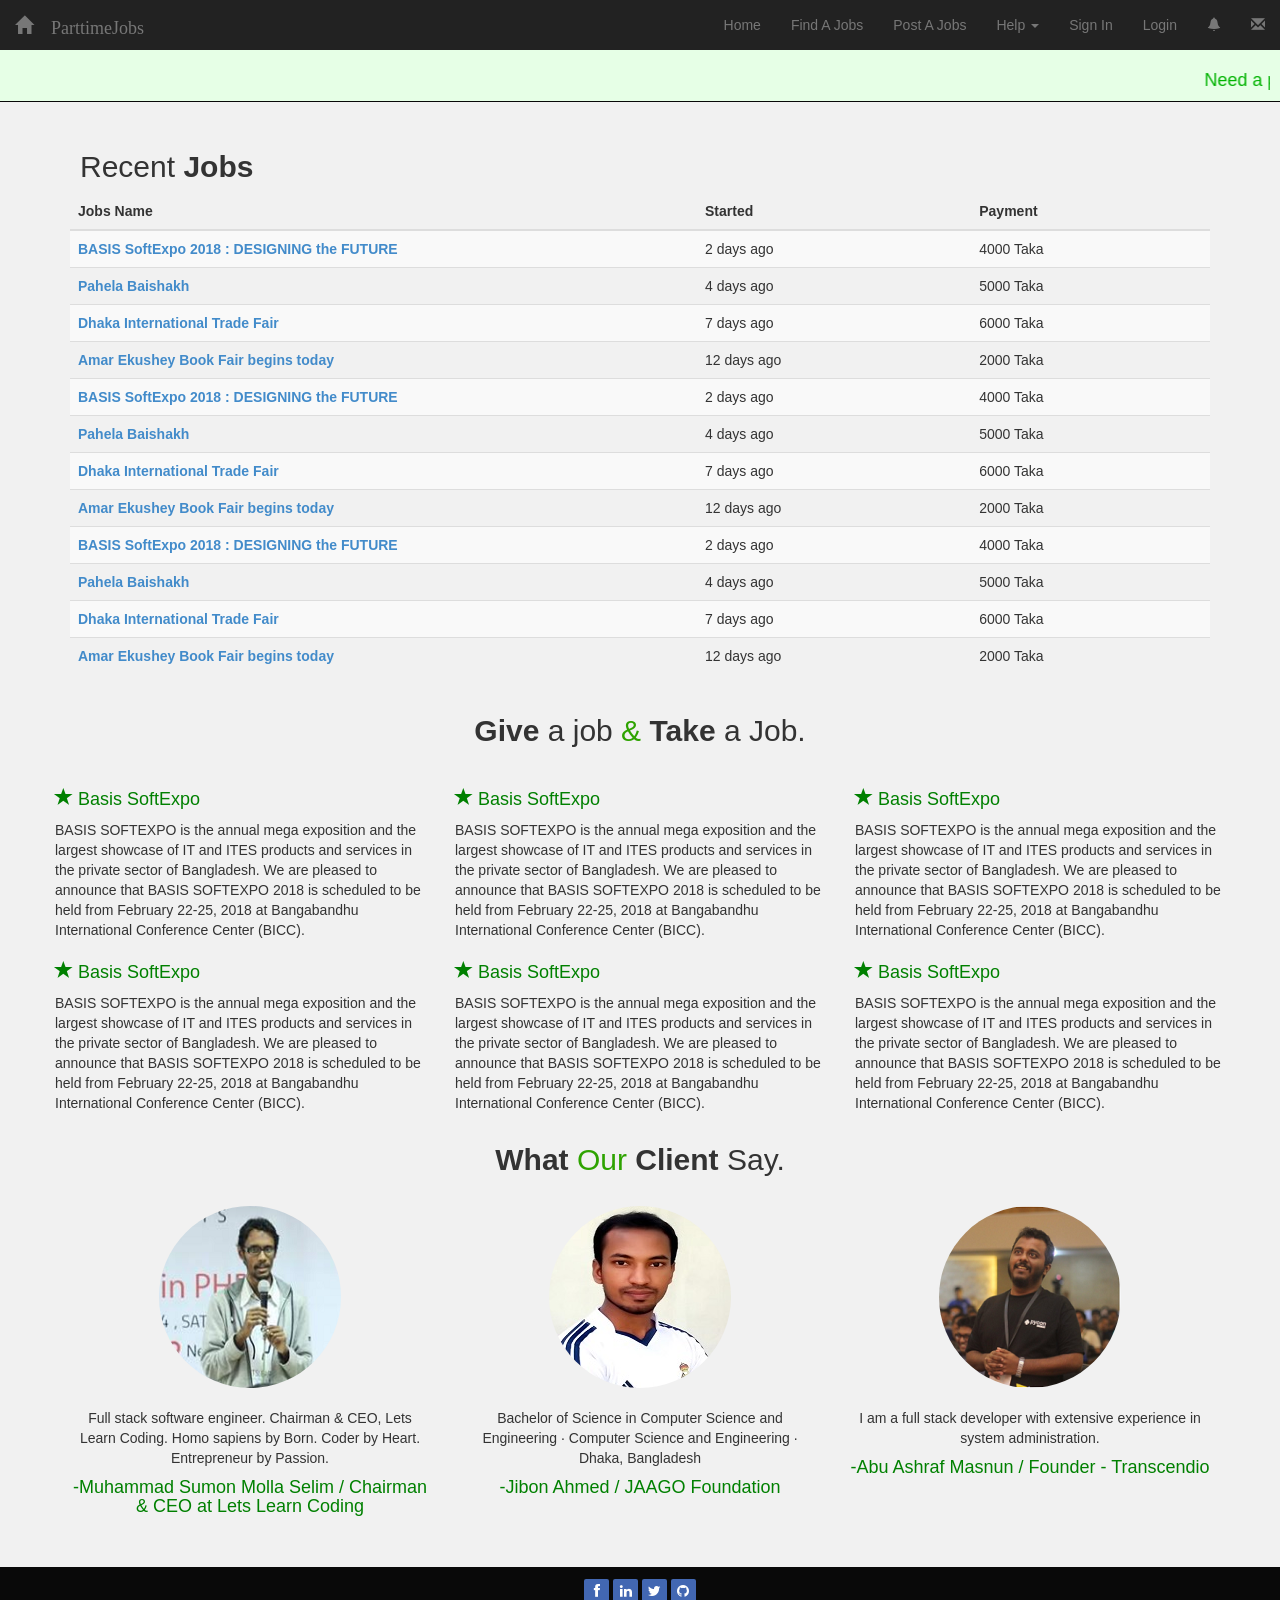
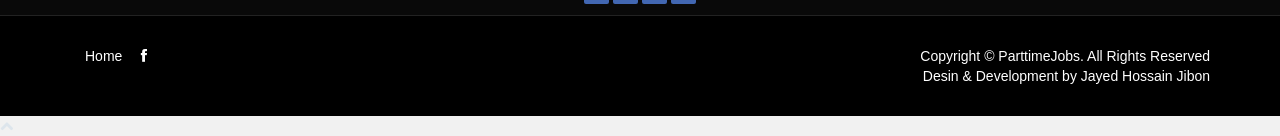
<file: index.html>
<!DOCTYPE html>
<html lang="en">

<head>
	<meta charset="utf-8">
	<meta http-equiv="X-UA-Compatible" content="IE=edge">
	<meta name="viewport" content="width=device-width, initial-scale=1">
	<title>Parttime Job</title>
	<!-- Bootstrap -->
	<link href="css/bootstrap.min.css" rel="stylesheet">
	<link rel="stylesheet" href="css/font-awesome.min.css" />
	<link rel="stylesheet" href="css/font-awesome.css" />
	<link rel="stylesheet" href="js/fancybox/jquery.fancybox.css" type="text/css" media="screen" />
	<link rel="stylesheet" type="text/css" href="css/isotope.css" media="screen" />
	<link rel="stylesheet" href="css/style.css">

</head>

<body>
	<header>
		<div class="main-menu">
			<div class="container">
				<div class="row">
					<!-- Now create a Navigation -->

					<nav class="navbar navbar-inverse navbar-fixed-top">
						<div class="container-fluid">
							<!-- Brand and toggle get grouped for better mobile display -->
							<div class="navbar-header">
								<button type="button" class="navbar-toggle collapsed" data-toggle="collapse" data-target="#bs-example-navbar-collapse-1"
								 aria-expanded="false">
									<span class="sr-only">Toggle navigation</span>
									<span class="icon-bar"></span>
									<span class="icon-bar"></span>
									<span class="icon-bar"></span>
								</button>
								<a class="navbar-brand" href="#">
									<span class="glyphicon glyphicon-home">
										ParttimeJobs </span>
								</a>
							</div>
							<div class="collapse navbar-collapse" id="bs-example-navbar-collapse-1">
								<ul class="nav navbar-nav navbar-right">
									<li>
										<a href="index.html">Home</a>
									</li>
									<li>
										<a href="Login.html">Find A Jobs</a>
									</li>
									<li>
										<a href="Login.html">Post A Jobs</a>
									</li>
									<li class="dropdown">
										<a href="#" class="dropdown-toggle" data-toggle="dropdown" role="button" aria-haspopup="true" aria-expanded="false">Help
											<span class="caret"></span>
										</a>
										<ul class="dropdown-menu navbar-left">
											<li>
												<a href="Company.html">Action</a>
											</li>
											<li>
												<a href="#">Another action</a>
											</li>
											<li>
												<a href="#">Something</a>
											</li>
										</ul>
									</li>
									<li>
										<a href="Login.html">Sign In</a>
									</li>
									<li>
										<a href="AfterLogin.html">Login</a>
									</li>

									<li>
										<a href="#">
											<span class="glyphicon glyphicon-bell">
										</a>
										</span>
									</li>
									<li>
										<a href="#">
											<span class="glyphicon glyphicon-envelope">
										</a>
										</span>
									</li>
								</ul>
							</div>
						</div>
						<!-- Now Slider -->
						<div style="color: #00b300; font: normal 18px arial, sans-serif; background-color: #e6ffe6; border: grey 0px solid; width: 100%; margin: 0 auto; padding: 20px 10px 5px 5px;">
							<marquee scrolldelay="125" onmouseover="stop()" onmouseout="start()">
								Need a part-time Job ???!!! we are hiring !!!.... Sign up now !!!
							</marquee>
						</div>
						<!-- End Slider -->
					</nav>

					<!--End Navigation -->
				</div>
			</div>
		</div>
	</header>

	<br></br>
	<!-- column content -->
	<div id="main-content">
		<div class="container">
			<div class="row">
				<div class="col-md-12">
					<h2 style="margin:10px;">Recent
						<strong>Jobs</strong>
					</h2>
					<!-- Start Recent Jobs table -->
					<table width="100%" cellspacing="1" class="table table-striped">
						<thead>
							<tr>
								<th width="55%">Jobs Name</th>
								<th>Started</th>
								<th>Payment</th>
							</tr>
						</thead>
						<tbody>
							<!-- row 1 -->
							<tr>
								<th>
									<a href="http://www.softexpo.com.bd/" target="blank" title="SoftExpo" rel="Basis Softexpo">BASIS SoftExpo 2018 : DESIGNING the FUTURE</a>
								</th>
								<td>2 days ago</td>
								<td>4000 Taka</td>
							</tr>
							<!-- row 2 -->
							<tr>
								<th>
									<a href="" target="blank" title="PahelaBaishakh" rel="PahelaBaishakh">Pahela Baishakh</a>
								</th>
								<td>4 days ago</td>
								<td>5000 Taka</td>
							</tr>
							<!-- row 3 -->
							<tr>
								<th>
									<a href="http://www.ditf-epb.gov.bd/" target="blank" title="tradefair" rel="tradefair">Dhaka International Trade Fair</a>
								</th>
								<td>7 days ago</td>
								<td>6000 Taka</td>
							</tr>
							<!-- row 4 -->
							<tr>
								<th>
									<a href="http://www.dhakatribune.com/bangladesh/dhaka/2018/02/09/ekushey-book-fair-english-books-sale/" target="blank" title="BookFair"
									 rel="BookFair">Amar Ekushey Book Fair begins today</a>
								</th>
								<td>12 days ago</td>
								<td>2000 Taka</td>
							</tr>
							<!-- row 5 -->
							<tr>
								<th>
									<a href="http://www.softexpo.com.bd/" target="blank" title="SoftExpo" rel="Basis Softexpo">BASIS SoftExpo 2018 : DESIGNING the FUTURE</a>
								</th>
								<td>2 days ago</td>
								<td>4000 Taka</td>
							</tr>
							<!-- row 6 -->
							<tr>
								<th>
									<a href="" target="blank" title="PahelaBaishakh" rel="PahelaBaishakh">Pahela Baishakh</a>
								</th>
								<td>4 days ago</td>
								<td>5000 Taka</td>
							</tr>
							<!-- row 7 -->
							<tr>
								<th>
									<a href="http://www.ditf-epb.gov.bd/" target="blank" title="tradefair" rel="tradefair">Dhaka International Trade Fair</a>
								</th>
								<td>7 days ago</td>
								<td>6000 Taka</td>
							</tr>
							<!-- row 8 -->
							<tr>
								<th>
									<a href="http://www.dhakatribune.com/bangladesh/dhaka/2018/02/09/ekushey-book-fair-english-books-sale/" target="blank" title="BookFair"
									 rel="BookFair">Amar Ekushey Book Fair begins today</a>
								</th>
								<td>12 days ago</td>
								<td>2000 Taka</td>
							</tr>
							<!-- row 9 -->
							<tr>
								<th>
									<a href="http://www.softexpo.com.bd/" target="blank" title="SoftExpo" rel="Basis Softexpo">BASIS SoftExpo 2018 : DESIGNING the FUTURE</a>
								</th>
								<td>2 days ago</td>
								<td>4000 Taka</td>
							</tr>
							<!-- row 10 -->
							<tr>
								<th>
									<a href="" target="blank" title="PahelaBaishakh" rel="PahelaBaishakh">Pahela Baishakh</a>
								</th>
								<td>4 days ago</td>
								<td>5000 Taka</td>
							</tr>
							<!-- row 11 -->
							<tr>
								<th>
									<a href="http://www.ditf-epb.gov.bd/" target="blank" title="tradefair" rel="tradefair">Dhaka International Trade Fair</a>
								</th>
								<td>7 days ago</td>
								<td>6000 Taka</td>
							</tr>
							<!-- row 12 -->
							<tr>
								<th>
									<a href="http://www.dhakatribune.com/bangladesh/dhaka/2018/02/09/ekushey-book-fair-english-books-sale/" target="blank" title="BookFair"
									 rel="BookFair">Amar Ekushey Book Fair begins today</a>
								</th>
								<td>12 days ago</td>
								<td>2000 Taka</td>
							</tr>
						</tbody>
					</table>
				</div>
			</div>
		</div>

		<section id="givejobs" class="givejobs">
			<div class="container">
				<div class="row">
					<div class="col-md-12">
						<div align="center">
							<h2>
								<strong>Give</strong> a job
								<font color="#2ea300">&amp;</font>
								<strong>Take</strong> a Job.
							</h2>
							<br>
						</div>
					</div>
					<div class="row" id="seeall">
						<!-- 1st column -->
						<div class="col-md-4">
							<div class="feature-box">
								<div class="feature-box-icon">
									<h4 style="color:green">
										<span class="glyphicon glyphicon-star"></span>
										Basis SoftExpo
									</h4>
								</div>
								<div class="feature-box-info">
									<p>BASIS SOFTEXPO is the annual mega exposition and the largest showcase of IT and ITES products and services in the
										private sector of Bangladesh. We are pleased to announce that BASIS SOFTEXPO 2018 is scheduled to be held from
										February 22-25, 2018 at Bangabandhu International Conference Center (BICC).</p>
								</div>
							</div>
						</div>
						<!-- 2nd column -->
						<div class="col-md-4">
							<div class="feature-box">
								<div class="feature-box-icon">
									<h4 style="color:green">
										<span class="glyphicon glyphicon-star"></span>
										Basis SoftExpo
									</h4>
								</div>
								<div class="feature-box-info">
									<p>BASIS SOFTEXPO is the annual mega exposition and the largest showcase of IT and ITES products and services in the
										private sector of Bangladesh. We are pleased to announce that BASIS SOFTEXPO 2018 is scheduled to be held from
										February 22-25, 2018 at Bangabandhu International Conference Center (BICC).</p>
								</div>
							</div>
						</div>
						<!-- 3 td column -->
						<div class="col-md-4">
							<div class="feature-box">
								<div class="feature-box-icon">
									<h4 style="color:green">
										<span class="glyphicon glyphicon-star"></span>
										Basis SoftExpo
									</h4>
								</div>
								<div class="feature-box-info">
									<p>BASIS SOFTEXPO is the annual mega exposition and the largest showcase of IT and ITES products and services in the
										private sector of Bangladesh. We are pleased to announce that BASIS SOFTEXPO 2018 is scheduled to be held from
										February 22-25, 2018 at Bangabandhu International Conference Center (BICC).</p>
								</div>
							</div>
						</div>
						<!-- 4th column -->
						<div class="col-md-4">
							<div class="feature-box">
								<div class="feature-box-icon">
									<h4 style="color:green">
										<span class="glyphicon glyphicon-star"></span>
										Basis SoftExpo
									</h4>
								</div>
								<div class="feature-box-info">
									<p>BASIS SOFTEXPO is the annual mega exposition and the largest showcase of IT and ITES products and services in the
										private sector of Bangladesh. We are pleased to announce that BASIS SOFTEXPO 2018 is scheduled to be held from
										February 22-25, 2018 at Bangabandhu International Conference Center (BICC).</p>
								</div>
							</div>
						</div>
						<!-- 5th column -->
						<div class="col-md-4">
							<div class="feature-box">
								<div class="feature-box-icon">
									<h4 style="color:green">
										<span class="glyphicon glyphicon-star"></span>
										Basis SoftExpo
									</h4>
								</div>
								<div class="feature-box-info">
									<p>BASIS SOFTEXPO is the annual mega exposition and the largest showcase of IT and ITES products and services in the
										private sector of Bangladesh. We are pleased to announce that BASIS SOFTEXPO 2018 is scheduled to be held from
										February 22-25, 2018 at Bangabandhu International Conference Center (BICC).</p>
								</div>
							</div>
						</div>
						<!-- 6th column -->
						<div class="col-md-4">
							<div class="feature-box">
								<div class="feature-box-icon">
									<h4 style="color:green">
										<span class="glyphicon glyphicon-star"></span>
										Basis SoftExpo
									</h4>
								</div>
								<div class="feature-box-info">
									<p>BASIS SOFTEXPO is the annual mega exposition and the largest showcase of IT and ITES products and services in the
										private sector of Bangladesh. We are pleased to announce that BASIS SOFTEXPO 2018 is scheduled to be held from
										February 22-25, 2018 at Bangabandhu International Conference Center (BICC).</p>
								</div>
							</div>
						</div>
					</div>
					
				</div>
			</div>
		</section>

		<section id="client" class="client">
			<div class="container">
				<div class="row">
					<div class="col-md-12">
						<div align="center">
							<h2>
								<strong>What</strong>
								<font color="#2ea300">Our</font>
								<strong>Client</strong> Say.
							</h2>
							<br>
						</div>
						<!-- Fisrt create a row -->
						<div class="row">
							<!-- First Client -->
							<div class="col-md-4 wow fadeInDown">
								<div class="clients-comments text-center">
									<img src="image/selem.PNG " class="img-circle" alt="">
									<br>
									<br>
									<p>Full stack software engineer. Chairman & CEO, Lets Learn Coding. Homo sapiens by Born. Coder by Heart. Entrepreneur
										by Passion.</p>
									<h4 style="color:green">
										<span>-Muhammad Sumon Molla Selim /</span> Chairman & CEO at Lets Learn Coding</h4>
								</div>
							</div>
							<!-- Second Client -->
							<div class="col-md-4 wow fadeInDown">
								<div class="clients-comments text-center">
									<img src="image/1 copy.jpg" class="img-circle" alt="">
									<br>
									<br>
									<p>Bachelor of Science in Computer Science and Engineering · Computer Science and Engineering · Dhaka, Bangladesh</p>
									<h4 style="color:green">
										<span>-Jibon Ahmed /</span> JAAGO Foundation</h4>
								</div>
							</div>
							<!-- third Client -->
							<div class="col-md-4 wow fadeInDown">
								<div class="clients-comments text-center">
									<img src="image/masnun.PNG" class="img-circle" alt="">
									<br>
									<br>
									<p>I am a full stack developer with extensive experience in system administration.</p>
									<h4 style="color:green">
										<span>-Abu Ashraf Masnun /</span> Founder - Transcendio</h4>
								</div>
							</div>
						</div>
					</div>
				</div>
			</div>
		</section>
		<br>
		<br>
	</div>

	<!-- end column content -->
	<footer>
		<div class="container-fluid">
			<div class="row">
				<div class="col-ms-12">
					<div class="top-bar">
						<div class="container">
							<div class="row">
								<div class="col-lg-12">
									<div class="social">
										<ul class="social-share">
											<li>
												<a href="https://www.facebook.com/jibon969/">
													<span class="fa fa-facebook"></span>
												</a>
											</li>
											<li>
												<a href="https://www.linkedin.com/in/jibon969/">
													<span class="fa fa-linkedin"></span>
												</a>
											</li>
											<li>
												<a href="https://twitter.com/jibon969">
													<span class="fa fa-twitter"></span>
													</i>
												</a>
											</li>
											<li>
												<a href="https://github.com/jibon969/">
													<span class="fa fa-github"></span>
												</a>
											</li>
										</ul>
									</div>
								</div>
							</div>
						</div>
						<!--/.container-->
					</div>
					<!--/.top-bar-->
					<footer id="footer" class="midnight-blue">
						<div class="container">
							<div class="row">
								<div class="col-md-6">
									<ul class="footer-menu">
										<li>
											<a href="index.html">Home</a>
										</li>
										<li>
											<a href="https://www.facebook.com/jibon969/">
												<span class="fa fa-facebook">
											</a>
										</li>
										<li>
											<a href="https://www.linkedin.com/in/jibon969/">
												<span class="glyphicon glyphicon-erase">
											</a>
										</li>
										<li>
											<a href="https://twitter.com/jibon969">
												<span class="glyphicon glyphicon-erase">
											</a>
										</li>
										<li>
											<a href="https://github.com/jibon969/">
												<span class="glyphicon glyphicon-erase">
											</a>
										</li>
									</ul>
								</div>
								<div class="col-md-6 text-right copyright">
									Copyright &copy; ParttimeJobs. All Rights Reserved
									<div class="credits">
										<a href="#">Desin &amp; Development</a> by</a>
										<a href="https://github.com/jibon969/" target="blank">Jayed Hossain Jibon</a>
									</div>
								</div>
							</div>
						</div>
					</footer>
				</div>
			</div>
		</div>
		<a href="#" class="scrollup">
			<i class="fa fa-chevron-up"> </i>
		</a>
	</footer>
	<!-- jQuery (necessary for Bootstrap's JavaScript plugins) -->
	<script src="https://ajax.googleapis.com/ajax/libs/jquery/1.11.1/jquery.min.js"></script>
	<!-- Include all compiled plugins (below), or include individual files as needed -->
	<script src="js/bootstrap.min.js"></script>
	<script src="js/jquery.isotope.min.js"></script>
	<script src="js/fancybox/jquery.fancybox.pack.js"></script>
	<script src="js/wow.min.js"></script>
	<script src="js/functions.js"></script>
	<script type="text/javascript">new WOW().init();</script>

</body>

</html>
</file>
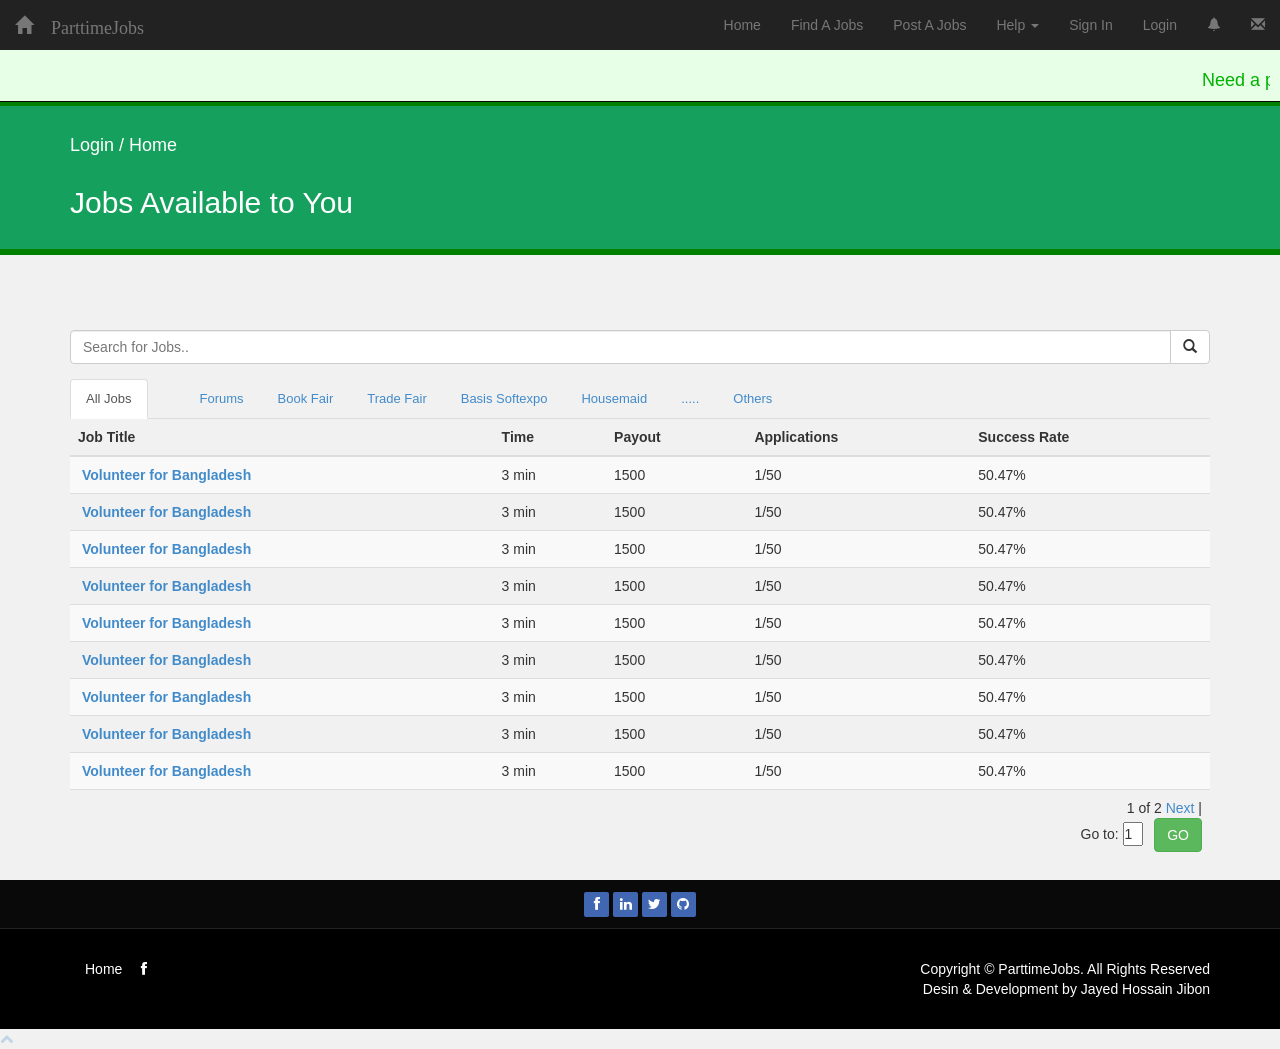
<file: AfterLogin.html>
<!DOCTYPE html>
<html lang="en">

<head>
    <meta charset="utf-8">
    <meta http-equiv="X-UA-Compatible" content="IE=edge">
    <meta name="viewport" content="width=device-width, initial-scale=1">
    <title>Parttime Job</title>
    <!-- Bootstrap -->
    <link href="css/bootstrap.min.css" rel="stylesheet">
    <link rel="stylesheet" href="css/font-awesome.min.css" />
    <link rel="stylesheet" href="css/font-awesome.css" />
    <link rel="stylesheet" href="js/fancybox/jquery.fancybox.css" type="text/css" media="screen" />
    <link rel="stylesheet" type="text/css" href="css/isotope.css" media="screen" />
    <link rel="stylesheet" href="css/style.css">

</head>

<body>
    <header>
        <div class="main-menu">
            <div class="container">
                <div class="row">
                    <!-- Now create a Navigation -->

                    <nav class="navbar navbar-inverse navbar-fixed-top">
                        <div class="container-fluid">
                            <!-- Brand and toggle get grouped for better mobile display -->
                            <div class="navbar-header">
                                <button type="button" class="navbar-toggle collapsed" data-toggle="collapse" data-target="#bs-example-navbar-collapse-1"
                                    aria-expanded="false">
                                    <span class="sr-only">Toggle navigation</span>
                                    <span class="icon-bar"></span>
                                    <span class="icon-bar"></span>
                                    <span class="icon-bar"></span>
                                </button>
                                <a class="navbar-brand" href="#">
                                    <span class="glyphicon glyphicon-home">
                                        ParttimeJobs </span>
                                </a>
                            </div>
                            <div class="collapse navbar-collapse" id="bs-example-navbar-collapse-1">
                                <ul class="nav navbar-nav navbar-right">
                                    <li>
                                        <a href="index.html">Home</a>
                                    </li>
                                    <li>
                                        <a href="Login.html">Find A Jobs</a>
                                    </li>
                                    <li>
                                        <a href="Login.html">Post A Jobs</a>
                                    </li>
                                    <li class="dropdown">
                                        <a href="#" class="dropdown-toggle" data-toggle="dropdown" role="button" aria-haspopup="true" aria-expanded="false">Help
                                            <span class="caret"></span>
                                        </a>
                                        <ul class="dropdown-menu navbar-left">
                                            <li>
                                                <a href="Company.html">Action</a>
                                            </li>
                                            <li>
                                                <a href="#">Another action</a>
                                            </li>
                                            <li>
                                                <a href="#">Something</a>
                                            </li>
                                        </ul>
                                    </li>
                                    <li>
                                        <a href="Login.html">Sign In</a>
                                    </li>
                                    <li>
                                        <a href="AfterLogin.html">Login</a>
                                    </li>

                                    <li>
                                        <a href="#">
                                            <span class="glyphicon glyphicon-bell">
                                        </a>
                                        </span>
                                    </li>
                                    <li>
                                        <a href="#">
                                            <span class="glyphicon glyphicon-envelope">
                                        </a>
                                        </span>
                                    </li>
                                </ul>
                            </div>
                        </div>
                        <!-- Now Slider -->
                        <div style="color: #00b300; font: normal 18px arial, sans-serif; background-color: #e6ffe6; border: grey 0px solid; width: 100%; margin: 0 auto; padding: 20px 10px 5px 5px;">
                            <marquee scrolldelay="125" onmouseover="stop()" onmouseout="start()">
                                Need a part-time Job ???!!! we are hiring !!!.... Sign up now !!!
                            </marquee>
                        </div>
                        <!-- End Slider -->
                    </nav>
                    <!--End Navigation -->
                </div>
            </div>
        </div>
    </header>
    <!--End Header -->

    <section class="page-top">
        <div class="container">
            <div class="row">
                <div class="col-md-12">
                    <h4 style="color:white">Login /
                        <a href="index.html" style="color:white">Home</a>
                    </h4>
                </div>
            </div>
            <div class="row">
                <div class="col-md-12">
                    <h2 style="color:white">Jobs Available to You</h2>
                </div>
            </div>
        </div>
    </section>
    <br></br>

    <!-- Main content -->
    <div id="main-content">

        <!--=========== When User are Loin ===========-->
        <section id="#">
            <div class="container">
                <div id="si-content">
                    <div class="search" style="margin-bottom:15px;">
                        <form action="#" method="GET">
                            <input type="hidden" name="inc" value="user" />
                            <input type="hidden" name="action" value="jobsavailable" />
                            <div class="input-group">
                                <input type="text" class="form-control search" name="s" id="q" placeholder="Search for Jobs..">
                                <span class="input-group-btn">
                                    <button class="btn btn-default" type="submit">
                                        <span class="glyphicon glyphicon-search"></span>
                                    </button>
                                </span>
                            </div>
                        </form>
                    </div>

                    <div class="tabs" style="margin-bottom:0px;">
                        <ul class="nav nav-tabs">
                            <li class="active">
                                <a style="font-size:13px;" href="#">
                                    <i class="icon icon-star"></i> All Jobs </a>
                            </li>
                            <li class="">
                                <a style="font-size:13px;" href="#"></a>
                            </li>
                            <li>
                                <a style="font-size:13px;" href="#">Forums</a>
                            </li>
                            <li>
                                <a style="font-size:13px;" href="#">Book Fair</a>
                            </li>
                            <li>
                                <a style="font-size:13px;" href="#">Trade Fair</a>
                            </li>
                            <li>
                                <a style="font-size:13px;" href="#">Basis Softexpo</a>
                            </li>
                            <li>
                                <a style="font-size:13px;" href="#">Housemaid</a>
                            </li>
                            <li>
                                <a style="font-size:13px;" href="#">.....</a>
                            </li>
                            <li>
                                <a style="font-size:13px;" href="#">Others</a>
                            </li>
                        </ul>
                    </div>

                    <div class="row">
                        <div class="col-md-12">
                            <table class="table table-striped">
                                <thead>
                                    <tr>
                                        <th>Job Title</th>
                                        <th class="hidden-xs">Time</th>
                                        <th>Payout</th>
                                        <th class="hidden-xs">Applications</th>
                                        <th>Success Rate</th>
                                    </tr>
                                </thead>
                                <tfoot>
                                    <tr>
                                        <td colspan="5" align="right" style="vertical-align:middle" valign="middle"> 1 of 2
                                            <a href="#">Next</a> |
                                            <form action="#" method="get">
                                                <input type="hidden" name="action" value="jobsavailable">
                                                <input type="hidden" name="inc" value="user"> Go to:
                                                <input class="login_box_input" type="text" id="page_to" value="1" style="width: 20px;" name="page" /> &nbsp;
                                                <input type="submit" value="GO" class="btn btn-success">
                                            </form>
                                        </td>
                                    </tr>
                                </tfoot>
                                <tbody>
                                    <tr>
                                        <th>
                                            <span class="glyphicon glyphicon-modal-window"></span>
                                            <a href="#" title="Watch Live Stream and ask a few questions" rel="Volunteer for Bangladesh">Volunteer for Bangladesh</a>
                                        </th>
                                        <td class="hidden-xs">3 min</td>
                                        <td>1500</td>
                                        <td class="hidden-xs">1/50</td>
                                        <td>50.47%</td>
                                    </tr>
                                    <tr>
                                        <th>
                                            <span class="glyphicon glyphicon-modal-window"></span>
                                            <a href="#" title="Watch Live Stream and ask a few questions" rel="Volunteer for Bangladesh">Volunteer for Bangladesh</a>
                                        </th>
                                        <td class="hidden-xs">3 min</td>
                                        <td>1500</td>
                                        <td class="hidden-xs">1/50</td>
                                        <td>50.47%</td>
                                    </tr>
                                    <tr>
                                        <th>
                                            <span class="glyphicon glyphicon-modal-window"></span>
                                            <a href="#" title="Watch Live Stream and ask a few questions" rel="Volunteer for Bangladesh">Volunteer for Bangladesh</a>
                                        </th>
                                        <td class="hidden-xs">3 min</td>
                                        <td>1500</td>
                                        <td class="hidden-xs">1/50</td>
                                        <td>50.47%</td>
                                    </tr>

                                    <tr>
                                        <th>
                                            <span class="glyphicon glyphicon-modal-window"></span>
                                            <a href="#" title="Watch Live Stream and ask a few questions" rel="Volunteer for Bangladesh">Volunteer for Bangladesh</a>
                                        </th>
                                        <td class="hidden-xs">3 min</td>
                                        <td>1500</td>
                                        <td class="hidden-xs">1/50</td>
                                        <td>50.47%</td>
                                    </tr>

                                    <tr>
                                        <th>
                                            <span class="glyphicon glyphicon-modal-window"></span>
                                            <a href="#" title="Watch Live Stream and ask a few questions" rel="Volunteer for Bangladesh">Volunteer for Bangladesh</a>
                                        </th>
                                        <td class="hidden-xs">3 min</td>
                                        <td>1500</td>
                                        <td class="hidden-xs">1/50</td>
                                        <td>50.47%</td>
                                    </tr>

                                    <tr>
                                        <th>
                                            <span class="glyphicon glyphicon-modal-window"></span>
                                            <a href="#" title="Watch Live Stream and ask a few questions" rel="Volunteer for Bangladesh">Volunteer for Bangladesh</a>
                                        </th>
                                        <td class="hidden-xs">3 min</td>
                                        <td>1500</td>
                                        <td class="hidden-xs">1/50</td>
                                        <td>50.47%</td>
                                    </tr>
                                    <tr>
                                        <th>
                                            <span class="glyphicon glyphicon-modal-window"></span>
                                            <a href="#" title="Watch Live Stream and ask a few questions" rel="Volunteer for Bangladesh">Volunteer for Bangladesh</a>
                                        </th>
                                        <td class="hidden-xs">3 min</td>
                                        <td>1500</td>
                                        <td class="hidden-xs">1/50</td>
                                        <td>50.47%</td>
                                    </tr>
                                    <tr>
                                        <th>
                                            <span class="glyphicon glyphicon-modal-window"></span>
                                            <a href="#" title="Watch Live Stream and ask a few questions" rel="Volunteer for Bangladesh">Volunteer for Bangladesh</a>
                                        </th>
                                        <td class="hidden-xs">3 min</td>
                                        <td>1500</td>
                                        <td class="hidden-xs">1/50</td>
                                        <td>50.47%</td>
                                    </tr>
                                    <tr>
                                        <th>
                                            <span class="glyphicon glyphicon-modal-window"></span>
                                            <a href="#" title="Watch Live Stream and ask a few questions" rel="Volunteer for Bangladesh">Volunteer for Bangladesh</a>
                                        </th>
                                        <td class="hidden-xs">3 min</td>
                                        <td>1500</td>
                                        <td class="hidden-xs">1/50</td>
                                        <td>50.47%</td>
                                    </tr>
                                </tbody>
                            </table>
                        </div>
                    </div>
                </div>
            </div>
        </section>




    </div>
    <!-- end main-content -->

    <!--======= Footer ==========-->
    <footer>
        <div class="container-fluid">
            <div class="row">
                <div class="col-ms-12">
                    <div class="top-bar">
                        <div class="container">
                            <div class="row">
                                <div class="col-lg-12">
                                    <div class="social">
                                        <ul class="social-share">
                                            <li>
                                                <a href="https://www.facebook.com/jibon969/">
                                                    <span class="fa fa-facebook"></span>
                                                </a>
                                            </li>
                                            <li>
                                                <a href="https://www.linkedin.com/in/jibon969/">
                                                    <span class="fa fa-linkedin"></span>
                                                </a>
                                            </li>
                                            <li>
                                                <a href="https://twitter.com/jibon969">
                                                    <span class="fa fa-twitter"></span>
                                                    </i>
                                                </a>
                                            </li>
                                            <li>
                                                <a href="https://github.com/jibon969/">
                                                    <span class="fa fa-github"></span>
                                                </a>
                                            </li>
                                        </ul>
                                    </div>
                                </div>
                            </div>
                        </div>
                        <!--/.container-->
                    </div>
                    <!--/.top-bar-->
                    <footer id="footer" class="midnight-blue">
                        <div class="container">
                            <div class="row">
                                <div class="col-md-6">
                                    <ul class="footer-menu">
                                        <li>
                                            <a href="index.html">Home</a>
                                        </li>
                                        <li>
                                            <a href="https://www.facebook.com/jibon969/">
                                                <span class="fa fa-facebook">
                                            </a>
                                        </li>
                                        <li>
                                            <a href="https://www.linkedin.com/in/jibon969/">
                                                <span class="glyphicon glyphicon-erase">
                                            </a>
                                        </li>
                                        <li>
                                            <a href="https://twitter.com/jibon969">
                                                <span class="glyphicon glyphicon-erase">
                                            </a>
                                        </li>
                                        <li>
                                            <a href="https://github.com/jibon969/">
                                                <span class="glyphicon glyphicon-erase">
                                            </a>
                                        </li>
                                    </ul>
                                </div>
                                <div class="col-md-6 text-right copyright">
                                    Copyright &copy; ParttimeJobs. All Rights Reserved
                                    <div class="credits">
                                        <a href="#">Desin &amp; Development</a> by</a>
                                        <a href="https://github.com/jibon969/" target="blank">Jayed Hossain Jibon</a>
                                    </div>
                                </div>
                            </div>
                        </div>
                    </footer>
                </div>
            </div>
        </div>
        <a href="#" class="scrollup">
            <i class="fa fa-chevron-up"> </i>
        </a>
    </footer>
    <!----- End Footer =========== -->

    <!-- jQuery (necessary for Bootstrap's JavaScript plugins) -->
    <script src="https://ajax.googleapis.com/ajax/libs/jquery/1.11.1/jquery.min.js"></script>
    <!-- Include all compiled plugins (below), or include individual files as needed -->
    <script src="js/bootstrap.min.js"></script>
    <script src="js/jquery.isotope.min.js"></script>
    <script src="js/fancybox/jquery.fancybox.pack.js"></script>
    <script src="js/wow.min.js"></script>
    <script src="js/functions.js"></script>
</body>

</html>



<!-- === -->
</file>
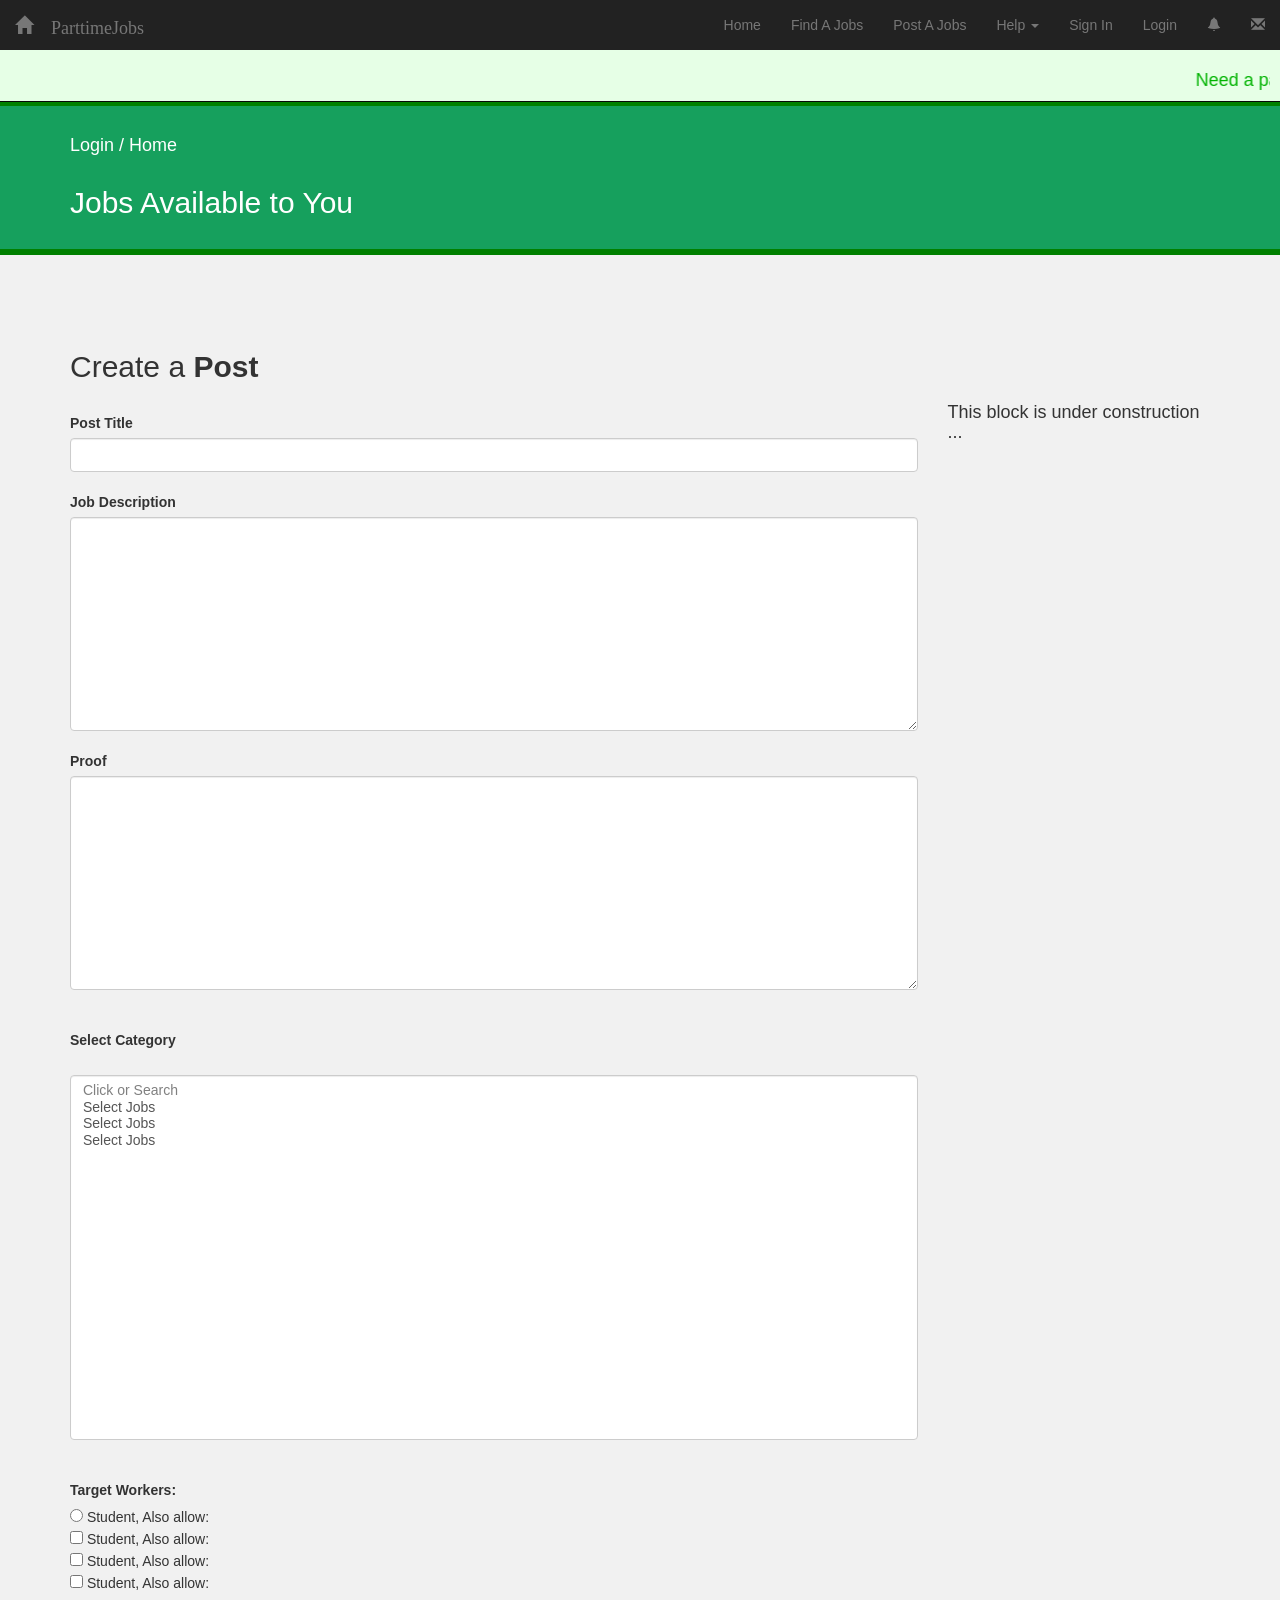
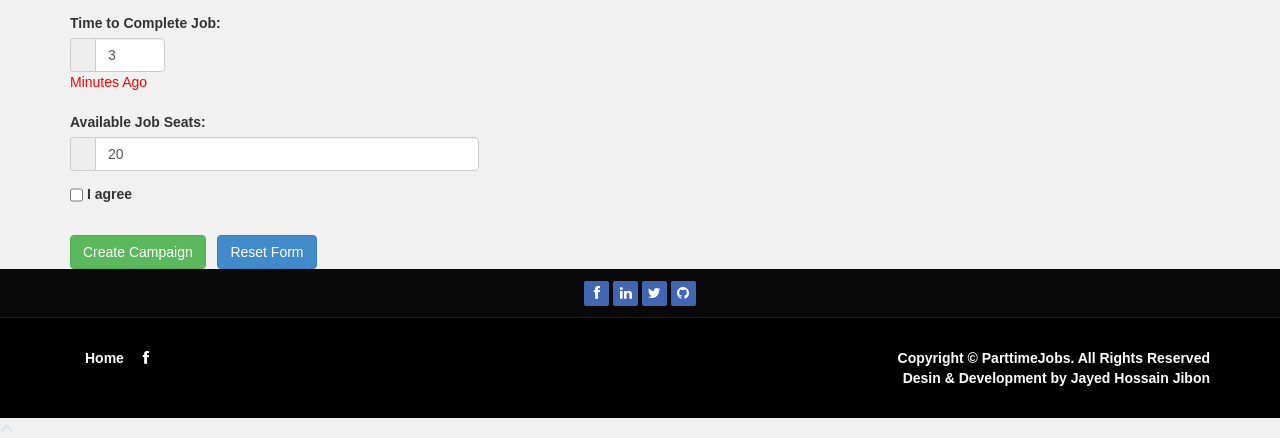
<file: Company.html>
<!DOCTYPE html>
<html lang="en">

<head>
    <meta charset="utf-8">
    <meta http-equiv="X-UA-Compatible" content="IE=edge">
    <meta name="viewport" content="width=device-width, initial-scale=1">
    <title>Parttime Job</title>
    <!-- Bootstrap -->
    <link href="css/bootstrap.min.css" rel="stylesheet">
    <link rel="stylesheet" href="css/font-awesome.min.css" />
    <link rel="stylesheet" href="css/font-awesome.css" />
    <link rel="stylesheet" href="js/fancybox/jquery.fancybox.css" type="text/css" media="screen" />
    <link rel="stylesheet" type="text/css" href="css/isotope.css" media="screen" />
    <link rel="stylesheet" href="css/style.css">

</head>

<body>
    <header>
        <div class="main-menu">
            <div class="container">
                <div class="row">
                    <!-- Now create a Navigation -->

                    <nav class="navbar navbar-inverse navbar-fixed-top">
                        <div class="container-fluid">
                            <!-- Brand and toggle get grouped for better mobile display -->
                            <div class="navbar-header">
                                <button type="button" class="navbar-toggle collapsed" data-toggle="collapse" data-target="#bs-example-navbar-collapse-1"
                                    aria-expanded="false">
                                    <span class="sr-only">Toggle navigation</span>
                                    <span class="icon-bar"></span>
                                    <span class="icon-bar"></span>
                                    <span class="icon-bar"></span>
                                </button>
                                <a class="navbar-brand" href="#">
                                    <span class="glyphicon glyphicon-home">
                                        ParttimeJobs </span>
                                </a>
                            </div>
                            <div class="collapse navbar-collapse" id="bs-example-navbar-collapse-1">
                                <ul class="nav navbar-nav navbar-right">
                                    <li>
                                        <a href="index.html">Home</a>
                                    </li>
                                    <li>
                                        <a href="PostJobs.html">Find A Jobs</a>
                                    </li>
                                    <li>
                                        <a href="PostJobs.html">Post A Jobs</a>
                                    </li>
                                    <li class="dropdown">
                                        <a href="#" class="dropdown-toggle" data-toggle="dropdown" role="button" aria-haspopup="true" aria-expanded="false">Help
                                            <span class="caret"></span>
                                        </a>
                                        <ul class="dropdown-menu navbar-left">
                                            <li>
                                                <a href="#">Action</a>
                                            </li>
                                            <li>
                                                <a href="#">Another action</a>
                                            </li>
                                            <li>
                                                <a href="#">Something</a>
                                            </li>
                                        </ul>
                                    </li>
                                    <li>
                                        <a href="PostJobs.html">Sign In</a>
                                    </li>
                                    <li>
                                        <a href="PostJobs.html">Login</a>
                                    </li>

                                    <li>
                                        <a href="#">
                                            <span class="glyphicon glyphicon-bell">
                                        </a>
                                        </span>
                                    </li>
                                    <li>
                                        <a href="#">
                                            <span class="glyphicon glyphicon-envelope">
                                        </a>
                                        </span>
                                    </li>
                                </ul>
                            </div>
                        </div>
                        <!-- Now Slider -->
                        <div style="color: #00b300; font: normal 18px arial, sans-serif; background-color: #e6ffe6; border: grey 0px solid; width: 100%; margin: 0 auto; padding: 20px 10px 5px 5px;">
                            <marquee scrolldelay="125" onmouseover="stop()" onmouseout="start()">
                                Need a part-time Job ???!!! we are hiring !!!.... Sign up now !!!
                            </marquee>
                        </div>
                        <!-- End Slider -->
                    </nav>
                    <!--End Navigation -->
                </div>
            </div>
        </div>
    </header>
    <!--End Header -->

    <section class="page-top">
        <div class="container">
            <div class="row">
                <div class="col-md-12">
                    <h4 style="color:white">Login /
                        <a href="index.html" style="color:white">Home</a>
                    </h4>
                </div>
            </div>
            <div class="row">
                <div class="col-md-12">
                    <h2 style="color:white">Jobs Available to You</h2>
                </div>
            </div>
        </div>
    </section>
    <br></br>

    <!-- Main content -->
    <div id="main-content">

        <!-- Now Post a Job when user login -->

        <section id="">
            <div class="container">
                <!-- this is create a post row -->
                <div class="row">
                    <div class="col-md-12">
                        <h2>Create a
                            <strong>Post</strong>
                        </h2>
                    </div>
                </div>
                <!-- end row -->
                <!-- Now create a post form -->
                <form action="#" method="POST">
                    <div class="row">
                        <!-- This is a form bar -->
                        <div class="col-md-9">
                            <br>
                            <label>Post Title</label>
                            <br>
                            <input type="text" value="" maxlength="120" name="post-title" class="form-control" id="title">
                            <br>
                            <label>Job Description</label>
                            <br>
                            <textarea maxlength="5000" rows="10" class="form-control" name="jobdescription" id="jobs"></textarea>
                            <br>
                            <label>Proof</label>
                            <br>
                            <textarea maxlength="5000" rows="10" class="form-control" name="Proof" id="Proof"></textarea>
                            <br>
                            <br>
                            <label>Select Category</label>
                            <br>
                            <br>
                            <select name="" size="20" id="categorie" class="form-control" style="height:365px;">
                                <option value="1" disabled="disabled">Click or Search</option>
                                <option value="2">Select Jobs</option>
                                <option value="2">Select Jobs</option>
                                <option value="2">Select Jobs</option>
                            </select>
                            <br>
                            <br>
                            <label>Target Workers:</label>
                            <br>
                            <input type="radio" name="targets" value="student" id="student">
                            <span class=""></span>Student, Also allow:
                            <br/>

                            <input type="checkbox" name="targets" value="student" id="student">
                            <span class=""></span>Student, Also allow:
                            <br>
                            <input type="checkbox" name="targets" value="student" id="student">
                            <span class=""></span>Student, Also allow:
                            <br>
                            <input type="checkbox" name="targets" value="student" id="student">
                            <span class=""></span>Student, Also allow:
                            <br>
                            <!-- ===========-->
                            <div class="row">
                                <div class="col-md-6">
                                    <br>
                                    <label>Time to Complete Job:</label>
                                    <div class="input-group">
                                        <div class="input-group-addon">
                                            <i class="icon icon-clock-o"></i>
                                        </div>
                                        <input class="form-control" id="time-jobs" type="text" name="time-jobs" value="3" style="width: 70px; display:inline;" />
                                    </div>
                                    <span style="color:red;">Minutes Ago</span>
                                    <br>
                                    <br>

                                    <label>Available Job Seats:</label>

                                    <div class="input-group">
                                        <div class="input-group-addon">
                                            <i class="icon icon-group"></i>
                                        </div>
                                        <input class="form-control" id="Seats" type="text" name="availseats" value="20" />
                                    </div>

                                    <!-- -->
                                    <div class="row" style="margin-top:10px;">
                                        <div class="col-md-12">
                                            <input type="checkbox" value="yes" name="agree" class="checkbox" style="display:inline;">
                                            <strong style="vertical-align:super;">I agree
                                                <br>
                                                <br>
                                                <input type="submit" name="submit" class="btn btn-success" value="Create Campaign"> &nbsp;
                                                <input type="reset" class="btn btn-primary" value="Reset Form" />
                                        </div>
                                    </div>
                                </div>
                            </div>
                        </div>
                        <!-- col md - 3 -->
                        <div class="col-md-3">
                            <h4>This block is under construction ...</h4>
                        </div>
                    </div>
                </form>
            </div>
        </section>




    </div>
    <!-- end main-content -->

    <!--======= Footer ==========-->
    <footer>
        <div class="container-fluid">
            <div class="row">
                <div class="col-ms-12">
                    <div class="top-bar">
                        <div class="container">
                            <div class="row">
                                <div class="col-lg-12">
                                    <div class="social">
                                        <ul class="social-share">
                                            <li>
                                                <a href="https://www.facebook.com/jibon969/">
                                                    <span class="fa fa-facebook"></span>
                                                </a>
                                            </li>
                                            <li>
                                                <a href="https://www.linkedin.com/in/jibon969/">
                                                    <span class="fa fa-linkedin"></span>
                                                </a>
                                            </li>
                                            <li>
                                                <a href="https://twitter.com/jibon969">
                                                    <span class="fa fa-twitter"></span>
                                                    </i>
                                                </a>
                                            </li>
                                            <li>
                                                <a href="https://github.com/jibon969/">
                                                    <span class="fa fa-github"></span>
                                                </a>
                                            </li>
                                        </ul>
                                    </div>
                                </div>
                            </div>
                        </div>
                        <!--/.container-->
                    </div>
                    <!--/.top-bar-->
                    <footer id="footer" class="midnight-blue">
                        <div class="container">
                            <div class="row">
                                <div class="col-md-6">
                                    <ul class="footer-menu">
                                        <li>
                                            <a href="index.html">Home</a>
                                        </li>
                                        <li>
                                            <a href="https://www.facebook.com/jibon969/">
                                                <span class="fa fa-facebook">
                                            </a>
                                        </li>
                                        <li>
                                            <a href="https://www.linkedin.com/in/jibon969/">
                                                <span class="glyphicon glyphicon-erase">
                                            </a>
                                        </li>
                                        <li>
                                            <a href="https://twitter.com/jibon969">
                                                <span class="glyphicon glyphicon-erase">
                                            </a>
                                        </li>
                                        <li>
                                            <a href="https://github.com/jibon969/">
                                                <span class="glyphicon glyphicon-erase">
                                            </a>
                                        </li>
                                    </ul>
                                </div>
                                <div class="col-md-6 text-right copyright">
                                    Copyright &copy; ParttimeJobs. All Rights Reserved
                                    <div class="credits">
                                        <a href="#">Desin &amp; Development</a> by</a>
                                        <a href="https://github.com/jibon969/" target="blank">Jayed Hossain Jibon</a>
                                    </div>
                                </div>
                            </div>
                        </div>
                    </footer>
                </div>
            </div>
        </div>
        <a href="#" class="scrollup">
            <i class="fa fa-chevron-up"> </i>
        </a>
    </footer>
    <!----- End Footer =========== -->

    <!-- jQuery (necessary for Bootstrap's JavaScript plugins) -->
    <script src="https://ajax.googleapis.com/ajax/libs/jquery/1.11.1/jquery.min.js"></script>
    <!-- Include all compiled plugins (below), or include individual files as needed -->
    <script src="js/bootstrap.min.js"></script>
    <script src="js/jquery.isotope.min.js"></script>
    <script src="js/fancybox/jquery.fancybox.pack.js"></script>
    <script src="js/wow.min.js"></script>
    <script src="js/functions.js"></script>
</body>

</html>
</file>
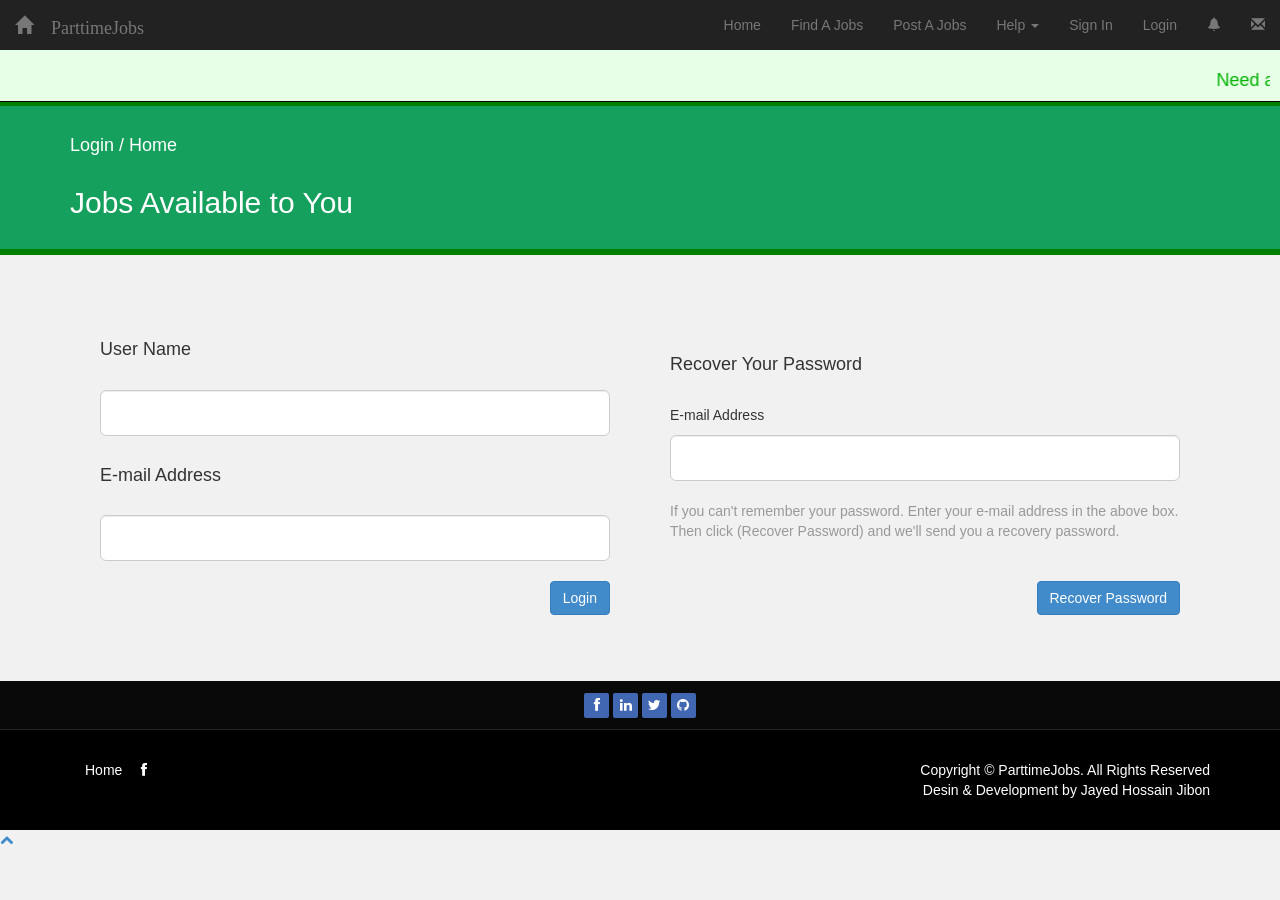
<file: Login.html>
<!DOCTYPE html>
<html lang="en">

<head>
    <meta charset="utf-8">
    <meta http-equiv="X-UA-Compatible" content="IE=edge">
    <meta name="viewport" content="width=device-width, initial-scale=1">
    <title>Parttime Job</title>
    <!-- Bootstrap -->
    <link href="css/bootstrap.min.css" rel="stylesheet">
    <link rel="stylesheet" href="css/font-awesome.min.css" />
    <link rel="stylesheet" href="css/font-awesome.css" />
    <link rel="stylesheet" href="js/fancybox/jquery.fancybox.css" type="text/css" media="screen" />
    <link rel="stylesheet" type="text/css" href="css/isotope.css" media="screen" />
    <link rel="stylesheet" href="css/style.css">

</head>

<body>
    <header>
        <div class="main-menu">
            <div class="container">
                <div class="row">
                    <!-- Now create a Navigation -->

                    <nav class="navbar navbar-inverse navbar-fixed-top">
                        <div class="container-fluid">
                            <!-- Brand and toggle get grouped for better mobile display -->
                            <div class="navbar-header">
                                <button type="button" class="navbar-toggle collapsed" data-toggle="collapse" data-target="#bs-example-navbar-collapse-1"
                                    aria-expanded="false">
                                    <span class="sr-only">Toggle navigation</span>
                                    <span class="icon-bar"></span>
                                    <span class="icon-bar"></span>
                                    <span class="icon-bar"></span>
                                </button>
                                <a class="navbar-brand" href="#">
                                    <span class="glyphicon glyphicon-home">
                                        ParttimeJobs </span>
                                </a>
                            </div>
                            <div class="collapse navbar-collapse" id="bs-example-navbar-collapse-1">
                                <ul class="nav navbar-nav navbar-right">
                                    <li>
                                        <a href="index.html">Home</a>
                                    </li>
                                    <li>
                                        <a href="Login.html">Find A Jobs</a>
                                    </li>
                                    <li>
                                        <a href="Login.html">Post A Jobs</a>
                                    </li>
                                    <li class="dropdown">
                                        <a href="#" class="dropdown-toggle" data-toggle="dropdown" role="button" aria-haspopup="true" aria-expanded="false">Help
                                            <span class="caret"></span>
                                        </a>
                                        <ul class="dropdown-menu navbar-left">
                                            <li>
                                                <a href="#">Action</a>
                                            </li>
                                            <li>
                                                <a href="#">Another action</a>
                                            </li>
                                            <li>
                                                <a href="#">Something</a>
                                            </li>
                                        </ul>
                                    </li>
                                    <li>
                                        <a href="Login.html">Sign In</a>
                                    </li>
                                    <li>
                                        <a href="AfterLogin.html">Login</a>
                                    </li>

                                    <li>
                                        <a href="#">
                                            <span class="glyphicon glyphicon-bell">
                                        </a>
                                        </span>
                                    </li>
                                    <li>
                                        <a href="#">
                                            <span class="glyphicon glyphicon-envelope">
                                        </a>
                                        </span>
                                    </li>
                                </ul>
                            </div>
                        </div>
                        <!-- Now Slider -->
                        <div style="color: #00b300; font: normal 18px arial, sans-serif; background-color: #e6ffe6; border: grey 0px solid; width: 100%; margin: 0 auto; padding: 20px 10px 5px 5px;">
                            <marquee scrolldelay="125" onmouseover="stop()" onmouseout="start()">
                                Need a part-time Job ???!!! we are hiring !!!.... Sign up now !!!
                            </marquee>
                        </div>
                        <!-- End Slider -->
                    </nav>
                    <!--End Navigation -->
                </div>
            </div>
        </div>
    </header>
    <!--End Header -->

    <section class="page-top">
        <div class="container">
            <div class="row">
                <div class="col-md-12">
                    <h4 style="color:white">Login /
                        <a href="index.html" style="color:white">Home</a>
                    </h4>
                </div>
            </div>
            <div class="row">
                <div class="col-md-12">
                    <h2 style="color:white">Jobs Available to You</h2>
                </div>
            </div>
        </div>
    </section>
 

    <!-- Main content -->
    <div id="main-content">

        <!-- Now Create a post A Jobs containt -->
        <section id="">
            <div class="container">
                <div class="col-md-12">
                    <div class="row featured-boxes login">
                        <div class="col-md-6">
                            <div class="featured-box featured-box-secundary default info-content" style="height: 376px;">
                                <div class="box-content">
                                    <form action="#" method="post">
                                        <div class="row">
                                            <div class="form-group">
                                                <div class="col-md-12">
                                                    <div class="col-md-12">
                                                        <br>
                                                        <br>
                                                        <h4>User Name</h4>
                                                        <br>
                                                        <input type="text" value="" name="email" class="form-control input-lg">
                                                    </div>
                                                </div>
                                            </div>
                                        </div>

                                        <div class="row">
                                            <div class="form-group">
                                                <div class="col-md-12">
                                                    <div class="col-md-12">
                                                        <br>
                                                        <h4>E-mail Address</h4>
                                                        <br>
                                                        <input type="text" value="" name="email" class="form-control input-lg">
                                                    </div>
                                                </div>
                                            </div>
                                        </div>
                                        <br>
                                        <div class="col-md-12">
                                            <input type="submit" value="Login" class="btn btn-primary pull-right push-bottom" data-loading-text="Loading...">
                                        </div>
                                    </form>
                                </div>
                            </div>
                        </div>

                        <!-- recovary login part-->

                        <div class="col-md-6">
                            <div class="featured-box featured-box-secundary default info-content" style="height: 376px;">
                                <div class="box-content">
                                    <form action="#" method="post">
                                        <div class="form-group">
                                            <div class="col-md-12">
                                                <div class="box-content">
                                                    <br>
                                                    <br>
                                                    <h4>Recover Your Password</h4>
                                                    <br>
                                                    <p>E-mail Address</p>
                                                    <input type="text" value="" name="recover_password" class="form-control input-lg">
                                                    <br>
                                                    <font color="#999">If you can't remember your password. Enter your e-mail address in the
                                                        above box. Then click (Recover Password) and we'll send you a recovery
                                                        password.
                                                    </font>
                                                    <br>
                                                </div>
                                            </div>
                                        </div>
                                        <div class="col-md-12">
                                            <br>
                                            <br>
                                            <input type="submit" value="Recover Password" class="btn btn-primary pull-right push-bottom" data-loading-text="Loading...">
                                        </div>
                                    </form>
                                </div>
                            </div>
                        </div>
                    </div>
                </div>
            </div>
    </div>
    </section>



    </div>
    <!-- end main-content -->

    <!--======= Footer ==========-->
    <footer>
        <div class="container-fluid">
            <div class="row">
                <div class="col-ms-12">
                    <div class="top-bar">
                        <div class="container">
                            <div class="row">
                                <div class="col-lg-12">
                                    <div class="social">
                                        <ul class="social-share">
                                            <li>
                                                <a href="https://www.facebook.com/jibon969/">
                                                    <span class="fa fa-facebook"></span>
                                                </a>
                                            </li>
                                            <li>
                                                <a href="https://www.linkedin.com/in/jibon969/">
                                                    <span class="fa fa-linkedin"></span>
                                                </a>
                                            </li>
                                            <li>
                                                <a href="https://twitter.com/jibon969">
                                                    <span class="fa fa-twitter"></span>
                                                    </i>
                                                </a>
                                            </li>
                                            <li>
                                                <a href="https://github.com/jibon969/">
                                                    <span class="fa fa-github"></span>
                                                </a>
                                            </li>
                                        </ul>
                                    </div>
                                </div>
                            </div>
                        </div>
                        <!--/.container-->
                    </div>
                    <!--/.top-bar-->
                    <footer id="footer" class="midnight-blue">
                        <div class="container">
                            <div class="row">
                                <div class="col-md-6">
                                    <ul class="footer-menu">
                                        <li>
                                            <a href="index.html">Home</a>
                                        </li>
                                        <li>
                                            <a href="https://www.facebook.com/jibon969/">
                                                <span class="fa fa-facebook">
                                            </a>
                                        </li>
                                        <li>
                                            <a href="https://www.linkedin.com/in/jibon969/">
                                                <span class="glyphicon glyphicon-erase">
                                            </a>
                                        </li>
                                        <li>
                                            <a href="https://twitter.com/jibon969">
                                                <span class="glyphicon glyphicon-erase">
                                            </a>
                                        </li>
                                        <li>
                                            <a href="https://github.com/jibon969/">
                                                <span class="glyphicon glyphicon-erase">
                                            </a>
                                        </li>
                                    </ul>
                                </div>
                                <div class="col-md-6 text-right copyright">
                                    Copyright &copy; ParttimeJobs. All Rights Reserved
                                    <div class="credits">
                                        <a href="#">Desin &amp; Development</a> by</a>
                                        <a href="https://github.com/jibon969/" target="blank">Jayed Hossain Jibon</a>
                                    </div>
                                </div>
                            </div>
                        </div>
                    </footer>
                </div>
            </div>
        </div>
        <a href="#" class="scrollup">
            <i class="fa fa-chevron-up"> </i>
        </a>
    </footer>
    <!----- End Footer =========== -->

    <!-- jQuery (necessary for Bootstrap's JavaScript plugins) -->
    <script src="https://ajax.googleapis.com/ajax/libs/jquery/1.11.1/jquery.min.js"></script>
    <!-- Include all compiled plugins (below), or include individual files as needed -->
    <script src="js/bootstrap.min.js"></script>
    <script src="js/jquery.isotope.min.js"></script>
    <script src="js/fancybox/jquery.fancybox.pack.js"></script>
    <script src="js/wow.min.js"></script>
    <script src="js/functions.js"></script>
</body>

</html>
</file>
<file: css/isotope.css>
/* Start: Recommended Isotope styles */

/**** Isotope Filtering ****/

.isotope-item {
  z-index: 2;
}

.isotope-hidden.isotope-item {
  pointer-events: none;
  z-index: 1;
}

/**** Isotope CSS3 transitions ****/

.isotope,
.isotope .isotope-item {
  -webkit-transition-duration: 0.8s;
     -moz-transition-duration: 0.8s;
      -ms-transition-duration: 0.8s;
       -o-transition-duration: 0.8s;
          transition-duration: 0.8s;
}

.isotope {
  -webkit-transition-property: height, width;
     -moz-transition-property: height, width;
      -ms-transition-property: height, width;
       -o-transition-property: height, width;
          transition-property: height, width;
}

.isotope .isotope-item {
  -webkit-transition-property: -webkit-transform, opacity;
     -moz-transition-property:    -moz-transform, opacity;
      -ms-transition-property:     -ms-transform, opacity;
       -o-transition-property:         top, left, opacity;
          transition-property:         transform, opacity;
}

/**** disabling Isotope CSS3 transitions ****/

.isotope.no-transition,
.isotope.no-transition .isotope-item,
.isotope .isotope-item.no-transition {
  -webkit-transition-duration: 0s;
     -moz-transition-duration: 0s;
      -ms-transition-duration: 0s;
       -o-transition-duration: 0s;
          transition-duration: 0s;
}

/* End: Recommended Isotope styles */



/* disable CSS transitions for containers with infinite scrolling*/
.isotope.infinite-scrolling {
  -webkit-transition: none;
     -moz-transition: none;
      -ms-transition: none;
       -o-transition: none;
          transition: none;
}



/**** Isotope styles ****/

/* required for containers to inherit vertical size from window */
/*html,
body {
  height: 100%;
}*/

#container {
  border: 1px solid #666;
  padding: 5px;
  margin-bottom: 20px;
}

.element {
  width: 110px;
  height: 110px;
  margin: 5px;
  float: left;
  overflow: hidden;
  position: relative;
  background: #888;
  color: #222;
  -webkit-border-top-right-radius: 1.2em;
      -moz-border-radius-topright: 1.2em;
          border-top-right-radius: 1.2em;
}

.element.alkali          { background: #F00; background: hsl(   0, 100%, 50%); }
.element.alkaline-earth  { background: #F80; background: hsl(  36, 100%, 50%); }
.element.lanthanoid      { background: #FF0; background: hsl(  72, 100%, 50%); }
.element.actinoid        { background: #0F0; background: hsl( 108, 100%, 50%); }
.element.transition      { background: #0F8; background: hsl( 144, 100%, 50%); }
.element.post-transition { background: #0FF; background: hsl( 180, 100%, 50%); }
.element.metalloid       { background: #08F; background: hsl( 216, 100%, 50%); }
.element.other.nonmetal  { background: #00F; background: hsl( 252, 100%, 50%); }
.element.halogen         { background: #F0F; background: hsl( 288, 100%, 50%); }
.element.noble-gas       { background: #F08; background: hsl( 324, 100%, 50%); }


.element * {
  position: absolute;
  margin: 0;
}

.element .symbol {
  left: 0.2em;
  top: 0.4em;
  font-size: 3.8em;
  line-height: 1.0em;
  color: #FFF;
}
.element.large .symbol {
  font-size: 4.5em;
}

.element.fake .symbol {
  color: #000;
}

.element .name {
  left: 0.5em;
  bottom: 1.6em;
  font-size: 1.05em;
}

.element .weight {
  font-size: 0.9em;
  left: 0.5em;
  bottom: 0.5em;
}

.element .number {
  font-size: 1.25em;
  font-weight: bold;
  color: hsla(0,0%,0%,.5);
  right: 0.5em;
  top: 0.5em;
}

.variable-sizes .element.width2 { width: 230px; }

.variable-sizes .element.height2 { height: 230px; }

.variable-sizes .element.width2.height2 {
  font-size: 2.0em;
}

.element.large,
.variable-sizes .element.large,
.variable-sizes .element.large.width2.height2 {
  font-size: 3.0em;
  width: 350px;
  height: 350px;
  z-index: 100;
}

.clickable .element:hover {
  cursor: pointer;
}

.clickable .element:hover h3 {
  text-shadow:
    0 0 10px white,
    0 0 10px white
  ;
}

.clickable .element:hover h2 {
  color: white;
}
</file>
<file: css/style.css>
@import url(http://fonts.googleapis.com/css?family=Oswald);

*{margin:0;padding:0}

body{
    padding-top: 100px;
    background-color: #F1F1F1;
}

/* *************************************
        page-top 
****************************************/




.page-top {
	background-color: #16A05D;
	border-bottom: 6px solid green;
	border-top: 6px solid green;
	margin-bottom: 35px;
	min-height: 50px;
	padding: 0;
	padding: 20px 0;
	position: relative;
	text-align: left;
}

/* ****************************************
        Now Add Footer Style
*****************************************/

.footer {
	position: fixed;
	left: 0;
	bottom: 0;
	width: 100%;
	background-color: #171717;
	color: white;
	text-align: center;
 }

.top-bar {
  padding: 10px 0;
  background: #090909;
  border-bottom: 1px solid #222;
  line-height: 28px;
}

.social{
  text-align: center;
}

.social-share{
 display: inline-block;
 list-style: none;
 padding: 0;
 margin: 0;
}

ul.social-share li {
  display: inline-block;
}

ul.social-share li a {
  display: inline-block;
  color: #fff;
  background: #4267B2;
  width: 25px;
  height: 25px;
  line-height: 25px;
  text-align: center;
  border-radius: 2px;
}

ul.social-share li a:hover {
  background: #34A853;
  color: #fff;
}

#footer {
  padding-top: 30px;
  padding-bottom: 30px;
  color: #fff;
  background: #000;
}

#footer a {
  color: #fff;
}

#footer a:hover {
  color: #E8CE0E;
}

#footer ul {
  list-style: none;
  padding: 0;
  margin: 0;
}

#footer ul > li {
  display: inline-block;
  margin-left: 15px;
}

/*======================
	End top footer
=======================*/
.footer {
	text-align: center;
	color: #fff;
	font-weight: 500;
}
.footer .top {
	background: #232323;
	padding: 48px 0;
}
.footer .bottom {
	background: #1c1c1c;
	line-height: 50px;
}
.footer h4 {
	color: #fff;
}
.footer .social-icons {
	margin-bottom: 24px;
}
</file>
